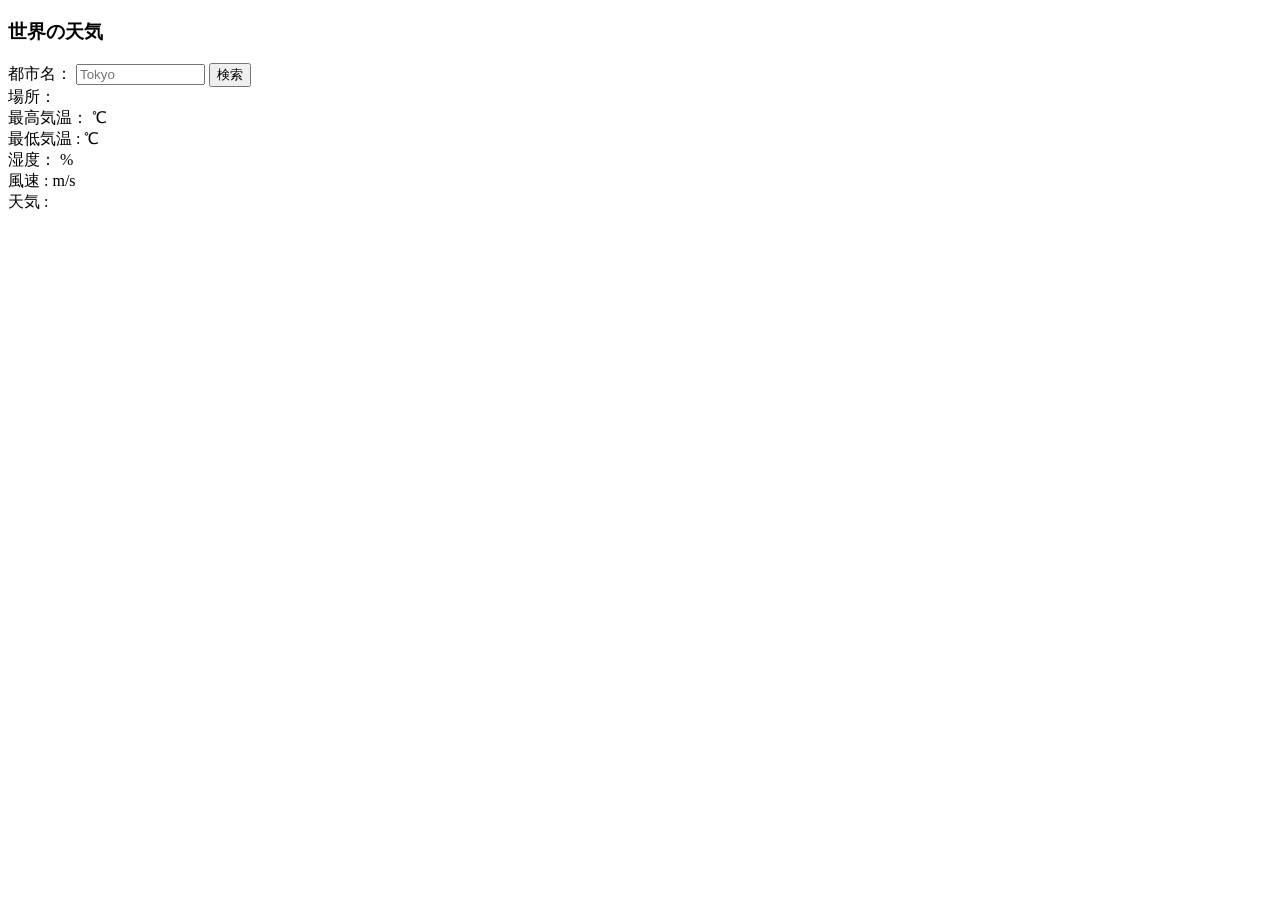
<file: Ajax/index.html>
<!DOCTYPE html>
<html lang="ja">
  <head>
    <meta charset="UTF-8" />
    <title>世界の天気</title>
  </head>
  <body>
    <h3>世界の天気</h3>
    <label>都市名：</label>
    <input id="cityname" type="text" size="14" maxlength="14" placeholder="Tokyo">
    <button id="btn">検索</button><br>
    <span>場所：</span>
    <span id="place"></span><br>
    <span>最高気温：</span>
    <span id="temp_max"></span>
    <span>℃</span><br>
    <span>最低気温 :</span>
    <span id="temp_min"></span>
    <span> ℃</span><br>
    <span>湿度：</span>
    <span id="humidity"></span>
    <span> %</span><br>
    <span>風速 :</span>
    <span id="speed"></span>
    <span> m/s</span><br>
    <span>天気 :</span>
    <span id="weather"></span>
    <div id="icon"><img id="img"></div>
    <script src="jquery.min.js"></script>
    <script src="script.js"></script>
  </body>
</html>
</file>
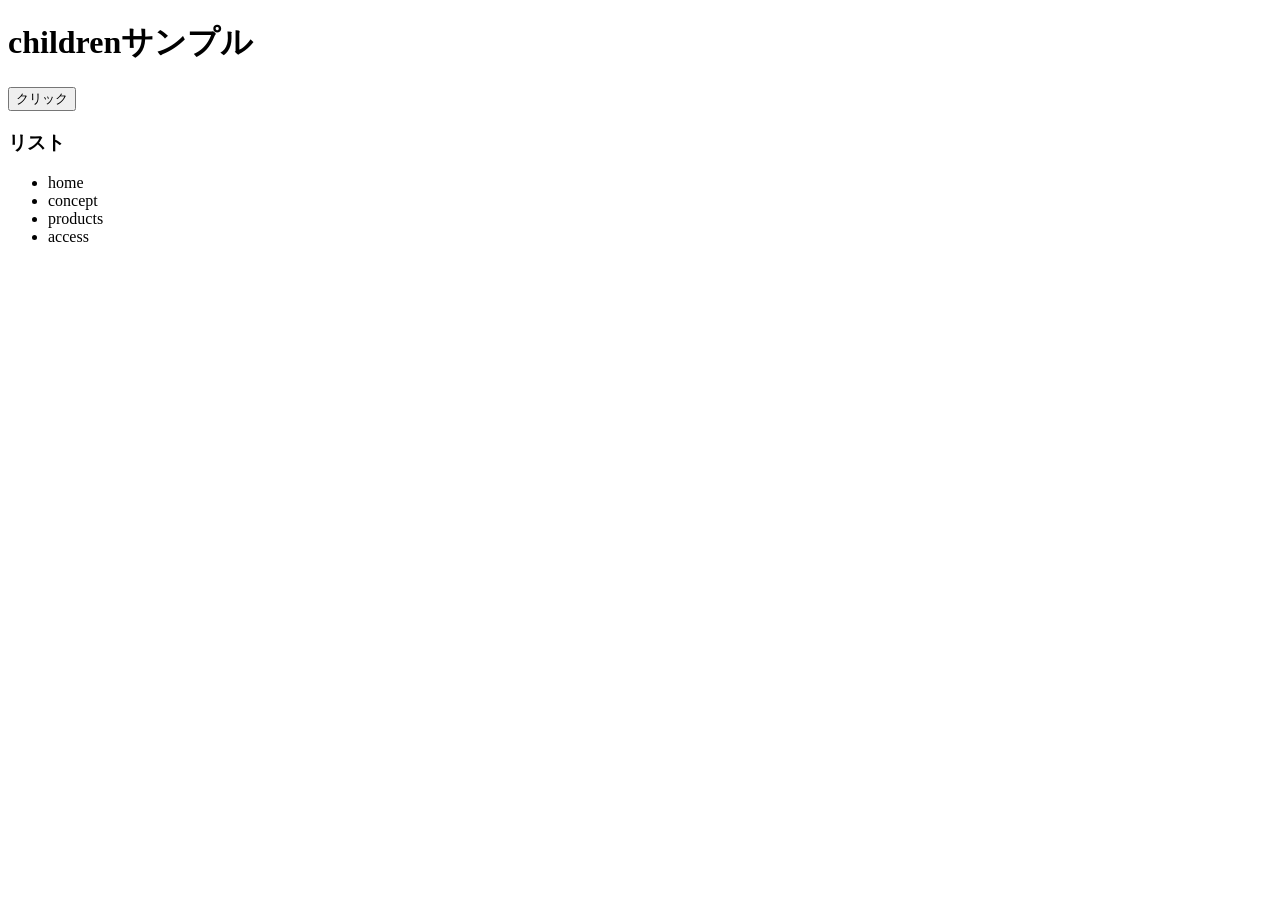
<file: jQuery-Lesson/index.html>
<!DOCTYPE html>
<html lang="ja">
  <head>
  <meta charset="UTF-8">
  <link rel="stylesheet" href="app.css"/>
  </head>
  <body>
    <h1>childrenサンプル</h1>
    <button>クリック</button>
    <h3>リスト</h3>
    <ul>
      <li>home</li>
      <li>concept</li>
      <li>products</li>
      <li>access</li>
    </ul>
    <script src="jquery.min.js"></script>
    <script src="app.js"></script>
  </body>
</html>
</file>
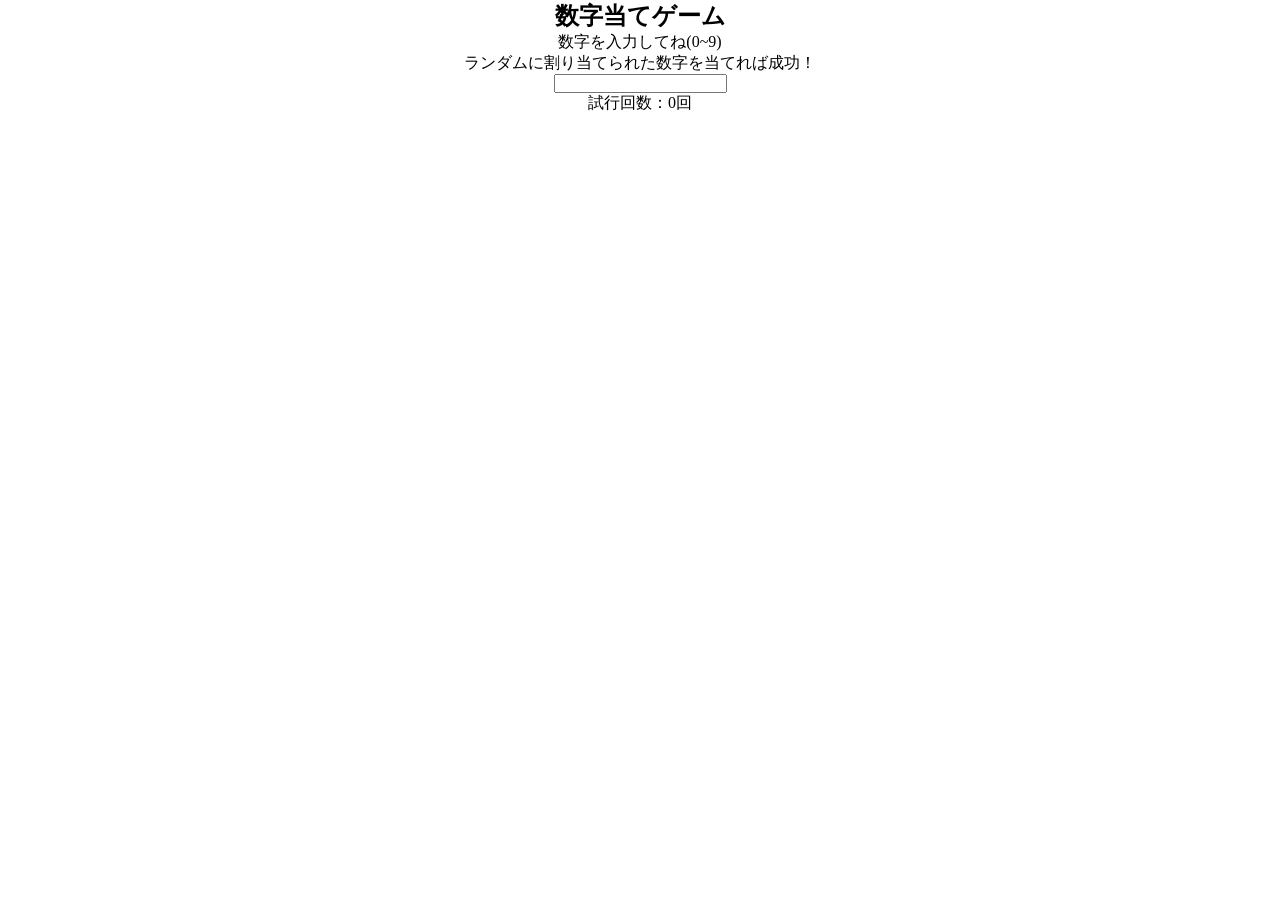
<file: JS-debug/index.html>
<!doctype html>
<html lang="ja">
  <head>
    <meta charset="UTF-8" />
    <title>【JavaScriptをデバッグしてみよう】</title>
    <link rel="stylesheet" href="css/style.css">
  </head>
  <body>
    <h2>数字当てゲーム</h2>
    <p>数字を入力してね(0~9)</p>
    <p>ランダムに割り当てられた数字を当てれば成功！</p>
    <form class="jquery-form">
      <input type="number" name="input-number" />
    </form>
    <span class="result-text"></span>
    <p>試行回数：<span class="trials">0</span>回</p>
    <script src="js/jquery.min.js"></script>
    <script src="js/script.js"></script>
  </body>
</html>
</file>
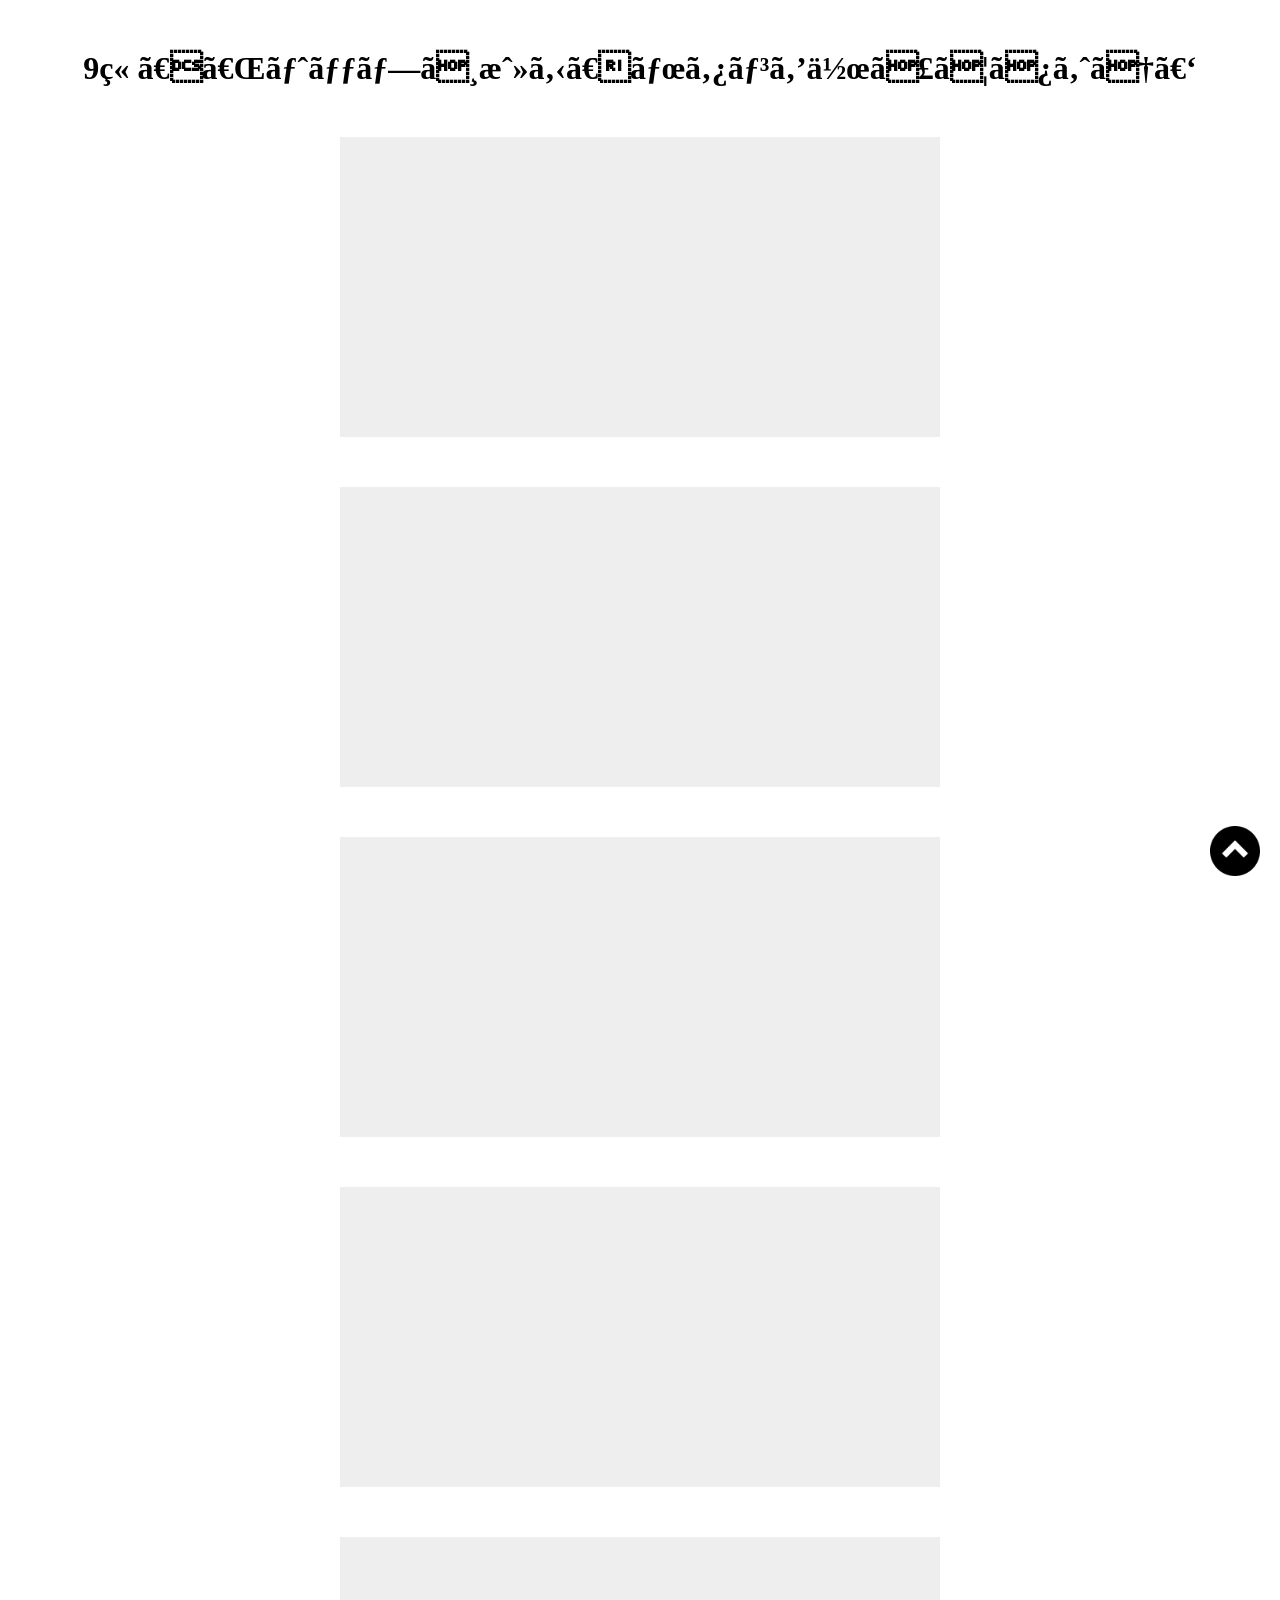
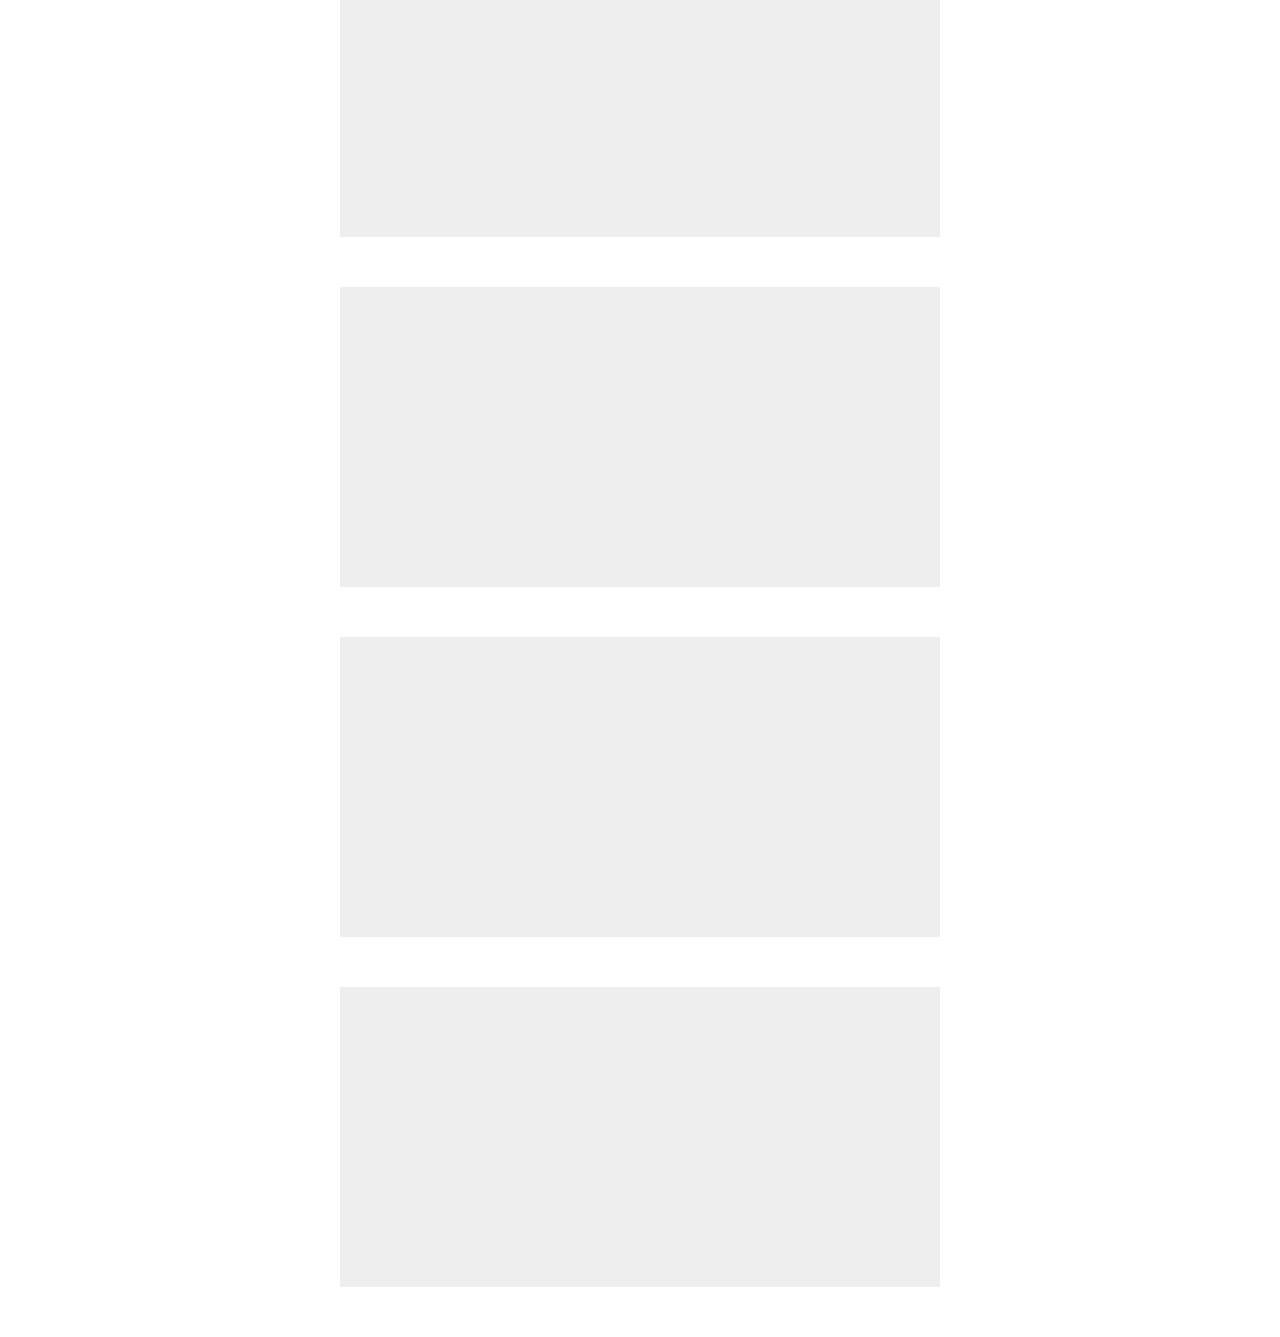
<file: Pagetop-Lesson/index.html>
<!DOCTYPE html>
<html lamg="ja">
  <head>
    <meta charset="UTF-8/">
    <meta name="viewport" content="width=device-width,initial-scale=1.0">
    <title>9章【「トップへ戻る」ボタンを作ってみよう】</title>
    <link rel="stylesheet" href="css/style.css" />
  </head>
  <body>
    <h1>9章【「トップへ戻る」ボタンを作ってみよう】</h1>

    <div class="box"></div>
    <div class="box"></div>
    <div class="box"></div>
    <div class="box"></div>
    <div class="box"></div>
    <div class="box"></div>
    <div class="box"></div>
    <div class="box"></div>

    <span id="back">
      <a href="#">
        <img src="img/arrow.png" alt="">
      </a>
    </span>

    <script src="js/jquery.min.js"></script>
    <script src="js/script.js"></script>
  </body>
</html>
</file>
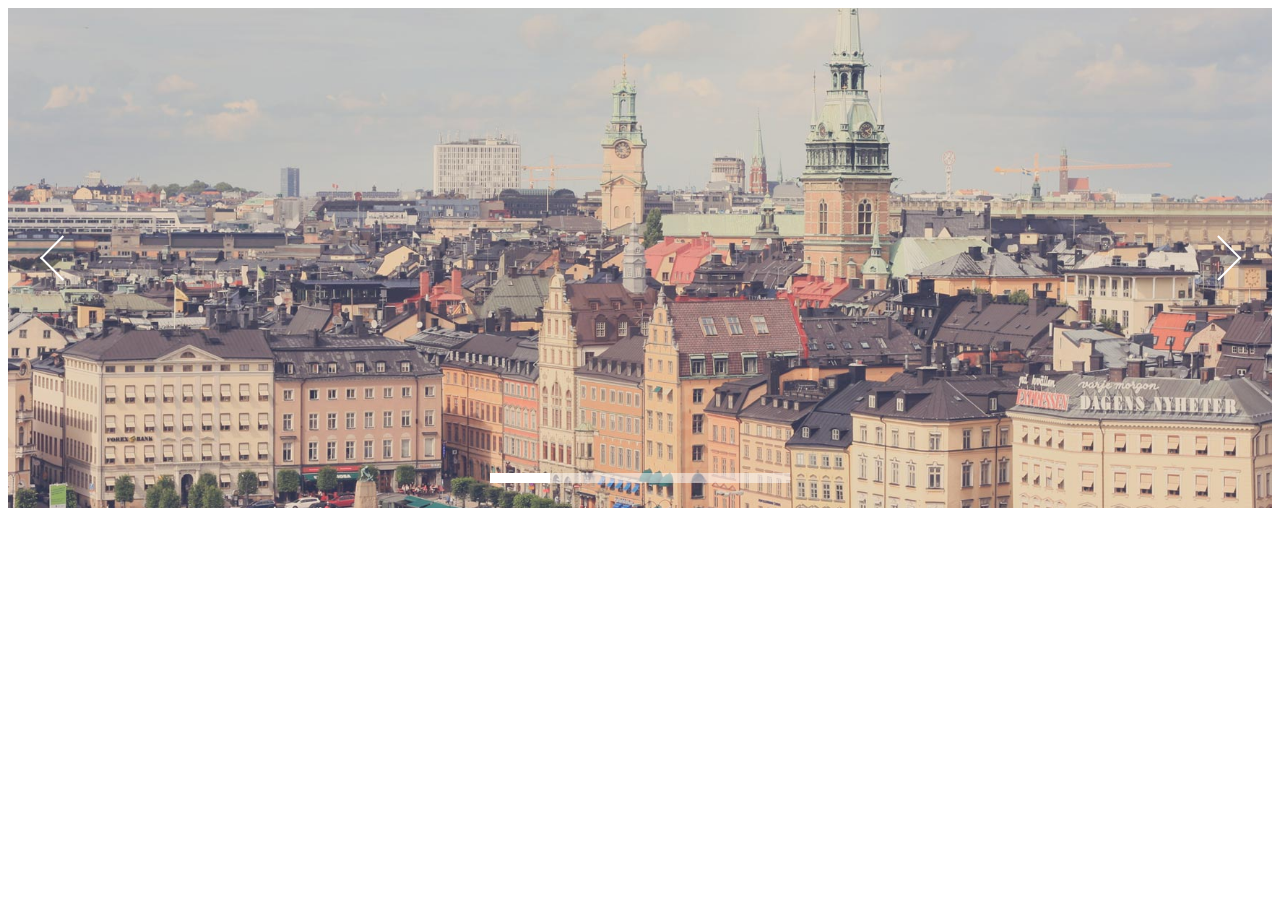
<file: SlideShow-Lesson/index.html>
<!DOCTYPE html>
<html lang="ja">
  <head>
    <meta charset="UTF-8" />
    <link rel="stylesheet" href="css/skippr.css" />
    <link rel="stylesheet" href="css/style.css" />
    <title>skippr導入</title>
  </head>
  <body>
    <div class="container">
      <div class="theTarget">
        <div style="background-image: url(img/test1.jpg)"></div>
        <div style="background-image: url(img/test2.jpg)"></div>
        <div style="background-image: url(img/test3.jpg)"></div>
        <div style="background-image: url(img/test4.jpg)"></div>
        <div style="background-image: url(img/test5.jpg)"></div>
      </div>
    </div>
    <script src="js/jquery.min.js"></script>
    <script src="js/skippr.min.js"></script>
    <script src="js/script.js"></script>
  </body>
</html>
</file>
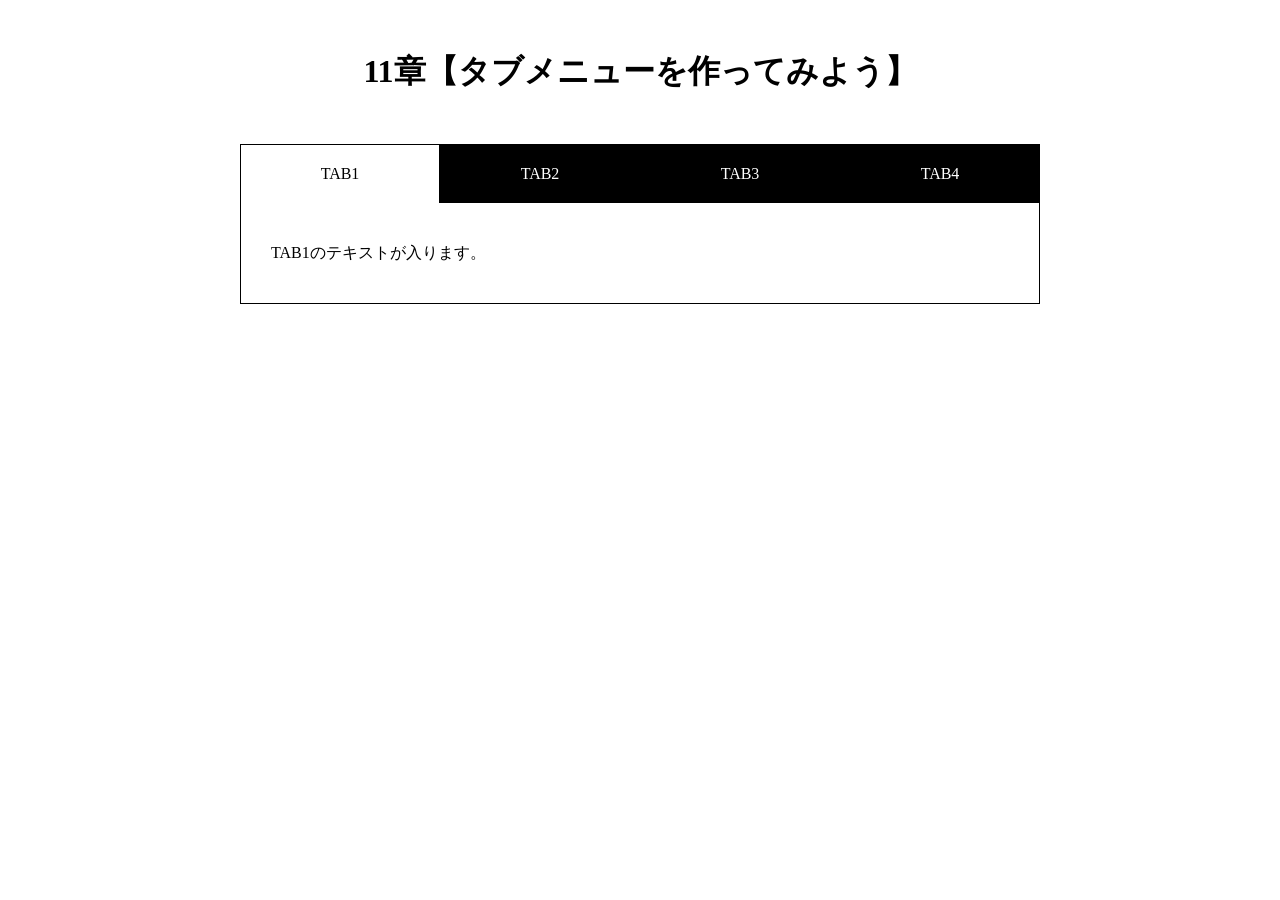
<file: Tabbar-Lesson/index.html>
<!DOCTYPE html>
<html lang="ja">
  <head>
    <meta charset="UTF-8" />
    <meta name="viewport" content="width=device-width,initial-scale=1.0">
    <title>11章【タブメニューを作ってみよう】</title>
    <link rel="stylesheet" href="css/style.css" />
  </head>
  <body>
    <h1>11章【タブメニューを作ってみよう】</h1>

    <div class="wrap">
      <ul id="tab-menu">
        <li><a href="#tab1" class="active">TAB1</a></li>
        <li><a href="#tab2" class="">TAB2</a></li>
        <li><a href="#tab3" class="">TAB3</a></li>
        <li><a href="#tab4" class="">TAB4</a></li>
      </ul>

      <div id="tab-contents">
        <div id="tab1" class="tab">
          <p>TAB1のテキストが入ります。</p>
        </div>

        <div id="tab2" class="tab">
          <p>TAB2のテキストが入ります。TAB2のテキストが入ります。</p>
        </div>

        <div id="tab3" class="tab">
          <p>TAB3のテキストが入ります。TAB3のテキストが入ります。TAB3のテキストが入ります。</p>
        </div>

        <div id="tab4" class="tab">
          <p>TAB4のテキストが入ります。TAB4のテキストが入ります。TAB4のテキストが入ります。TAB4のテキストが入ります。</p>
        </div>
      </div>
    </div>
    <script src="js/jquery.min.js"></script>
    <script src="js/script.js"></script>
  </body>
</html>
</file>
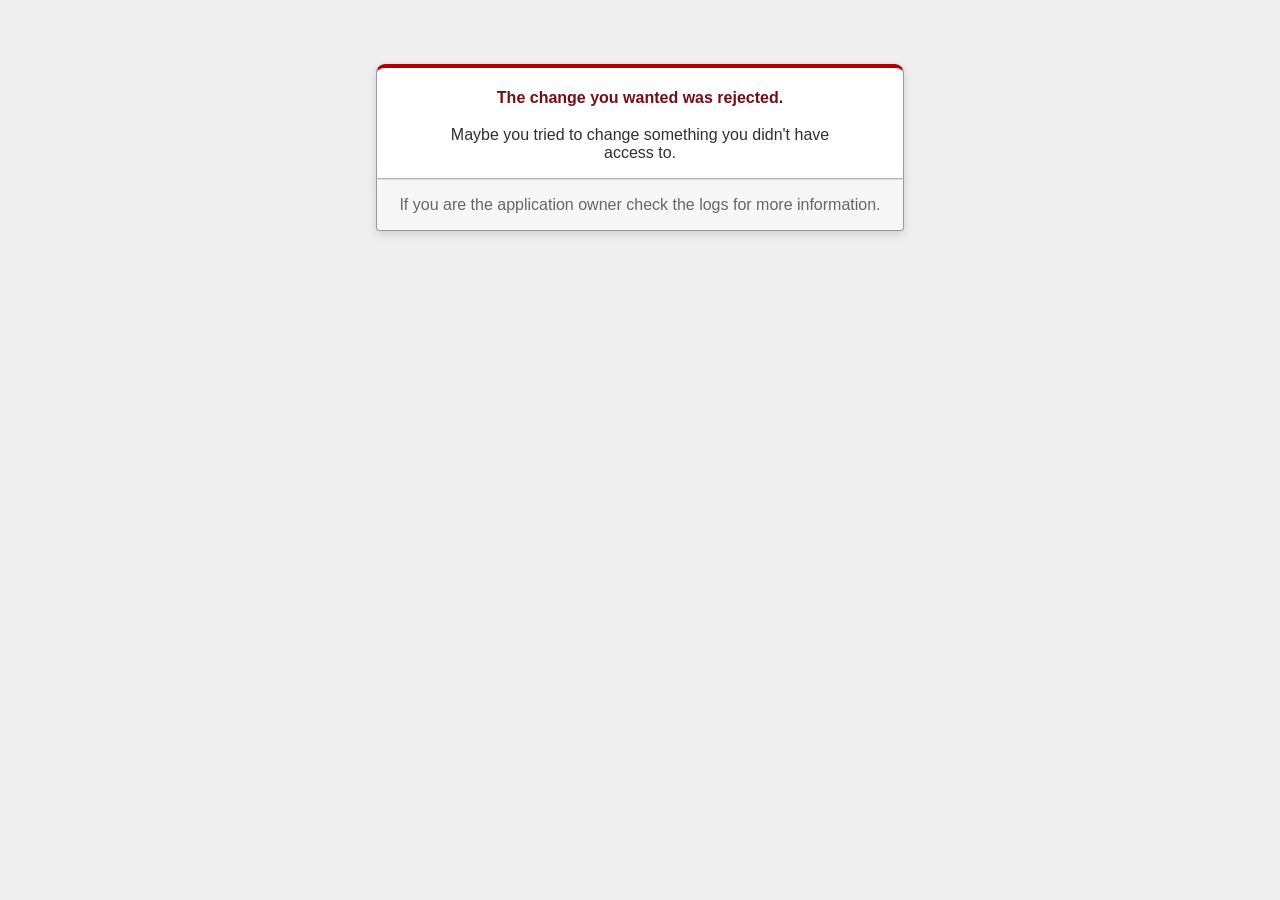
<file: public/422.html>
<!DOCTYPE html>
<html>
<head>
  <title>The change you wanted was rejected (422)</title>
  <meta name="viewport" content="width=device-width,initial-scale=1">
  <style>
  .rails-default-error-page {
    background-color: #EFEFEF;
    color: #2E2F30;
    text-align: center;
    font-family: arial, sans-serif;
    margin: 0;
  }

  .rails-default-error-page div.dialog {
    width: 95%;
    max-width: 33em;
    margin: 4em auto 0;
  }

  .rails-default-error-page div.dialog > div {
    border: 1px solid #CCC;
    border-right-color: #999;
    border-left-color: #999;
    border-bottom-color: #BBB;
    border-top: #B00100 solid 4px;
    border-top-left-radius: 9px;
    border-top-right-radius: 9px;
    background-color: white;
    padding: 7px 12% 0;
    box-shadow: 0 3px 8px rgba(50, 50, 50, 0.17);
  }

  .rails-default-error-page h1 {
    font-size: 100%;
    color: #730E15;
    line-height: 1.5em;
  }

  .rails-default-error-page div.dialog > p {
    margin: 0 0 1em;
    padding: 1em;
    background-color: #F7F7F7;
    border: 1px solid #CCC;
    border-right-color: #999;
    border-left-color: #999;
    border-bottom-color: #999;
    border-bottom-left-radius: 4px;
    border-bottom-right-radius: 4px;
    border-top-color: #DADADA;
    color: #666;
    box-shadow: 0 3px 8px rgba(50, 50, 50, 0.17);
  }
  </style>
</head>

<body class="rails-default-error-page">
  <!-- This file lives in public/422.html -->
  <div class="dialog">
    <div>
      <h1>The change you wanted was rejected.</h1>
      <p>Maybe you tried to change something you didn't have access to.</p>
    </div>
    <p>If you are the application owner check the logs for more information.</p>
  </div>
</body>
</html>
</file>
<file: jQuery-Lesson/app.css>
.box1 {
 
  background-color: #ffffff;
  height: 200px;
  width: 200px;
  float: left;
}

.bg1 {
  background-color: #FFAAAA;
}

.bg2 {
  background-color: #FFBBBB;
}

.bg3 {
  background-color: #FFCCCC;
}

.bg4 {
  background-color: #FFDDDD;
}
</file>
<file: JS-debug/css/style.css>
* {
  padding: 0;
  margin: 0;
  box-sizing: border-box;
}

body {
  text-align: center;
}

.result-text {
  color: red;
}
</file>
<file: Pagetop-Lesson/css/style.css>
@charset "UTF-8";

* {
  margin: 0;
  padding: 0;
  box-sizing: border-box;
}

h1 {
  text-align: center;
  margin: 50px 0;
}

.box {
  height: 300px;
  width: 600px;
  margin: 0 auto 50px;
  background-color: #eee;
}
#back {
  position: fixed;
  right: 20px;
  bottom: 20px;
}
#back img {
  width: 50px;
}
</file>
<file: SlideShow-Lesson/css/skippr.css>
.skippr{width:100%;height:100%;position:relative;overflow:hidden}.skippr>div{position:absolute;width:100%;height:100%;background-size:cover;background-position:50% 62.5%}.skippr>img{position:absolute;top:50%;left:50%;-webkit-transform:translate(-50%, -50%);-moz-transform:translate(-50%, -50%);-ms-transform:translate(-50%, -50%);transform:translate(-50%, -50%);width:100%;min-height:100%}.skippr-nav-container{position:absolute;left:50%;-webkit-transform:translate(-50%, 0);transform:translate(-50%, 0);-moz-transform:translate(-50%, 0);-ms-transform:translate(-50%, 0);bottom:25px;overflow:auto;z-index:999}.skippr-nav-element{cursor:pointer;float:left;background-color:rgba(255,255,255,0.5);-webkit-transition:all .25s linear;transition:all .25s linear}.skippr-nav-element-bubble{width:12px;height:12px;border-radius:50%;margin:0 4px}.skippr-nav-element-block{width:60px;height:10px}.skippr-nav-element:hover,.skippr-nav-element-active{background-color:#fff}.skippr-arrow{position:absolute;z-index:999;top:50%;-webkit-transform:translate(0%, -50%);-moz-transform:translate(0%, -50%);-ms-transform:translate(0%, -50%);transform:translate(0%, -50%);width:30px;height:30px;transform-origin:center center;-webkit-transform-origin:top left;cursor:pointer}.skippr-previous{left:2.5%;-webkit-transform:rotate(-45deg);transform:rotate(-45deg);border-top:2px solid white;border-left:2px solid white}.skippr-next{right:3.5%;-webkit-transform:rotate(-45deg);transform:rotate(-45deg);border-bottom:2px solid white;border-right:2px solid white}
/*# sourceMappingURL=skippr.css.map */
</file>
<file: SlideShow-Lesson/css/style.css>
.container {
  height: 500px;
}
</file>
<file: Tabbar-Lesson/css/style.css>
@charset "UTF-8";

* {
  margin: 0;
  padding: 0;
  box-sizing: border-box;
}

h1 {
  text-align: center;
  margin: 50px 0;
}

.wrap {
  width: 90%;
  max-width: 800px;
  margin: 0 auto;
}

#tab-menu {
  display: flex;
}

#tab-menu li {
  list-style-type: none;
  width: 25%;
}

#tab-menu li a {
  color: #fff;
  text-decoration: none;
  display: block;
  padding: 20px;
  text-align: center;
  background: #000;
  border: 1px solid #000;
  border-bottom: none;
}

#tab-menu .active {
  background: #fff;
  color: #000;
}

#tab-contents {
  display: flex;
  flex-wrap: wrap;
}

#tab-contents .tab {
  width: 100%;
  padding: 30px;
  background: #fff;
  border: 1px solid #000;
  border-top: none;
}

#tab-contents p {
  color: #000;
  line-height: 2.5;
}
</file>
